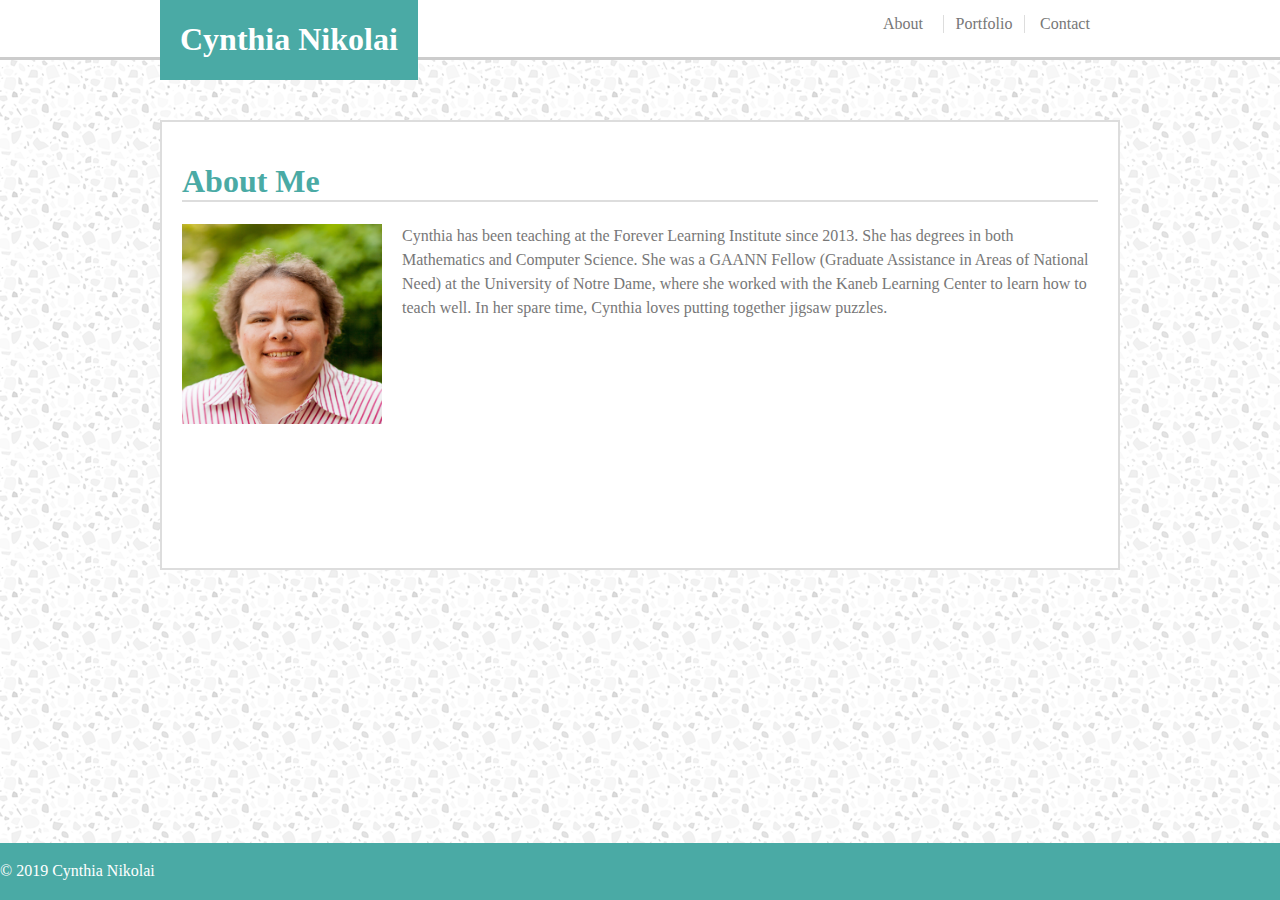
<file: index.html>
<!DOCTYPE html>
<html lang="en">
<head>
    <meta charset="UTF-8">
    <meta name="viewport" content="width=device-width, initial-scale=1.0">
    <meta http-equiv="X-UA-Compatible" content="ie=edge">
    <title>My Portfolio</title>
    <link rel="stylesheet" href="css/style.css">

</head>
<body>
        <nav>
                <section>
                    <div id="leftsideofmenu"><h1>Cynthia Nikolai</h1></div>
                    <div id="rightsideofmenu">
                        <div id="about"><a href="#">About</a></div>
                        <div id="portfolio"><a href="portfolio.html">Portfolio</a></div>
                        <div id="contact"><a href="contact.html">Contact</a></div>
                    </div>
                </section>
            </nav>
            <div id="container">
        <section id="maincontent">
            <h1 id="aboutme">About Me</h1>
            <img src="images/me.jpg" alt="image of Cynthia Nikolai">
            <p>Cynthia has been teaching at the Forever Learning Institute since 2013.  She has degrees in both Mathematics and Computer Science.  She was a GAANN Fellow (Graduate Assistance in Areas of National Need) at the University of Notre Dame, where she worked with the Kaneb Learning Center to learn how to teach well.  In her spare time, Cynthia loves putting together jigsaw puzzles.</p>
        </section>
        </div>
        <footer>
            <!-- <div class="container"> -->
                <p>&copy; 2019 Cynthia Nikolai</p>
            <!-- </div> -->
        </footer>
</body>
</html>
</file>
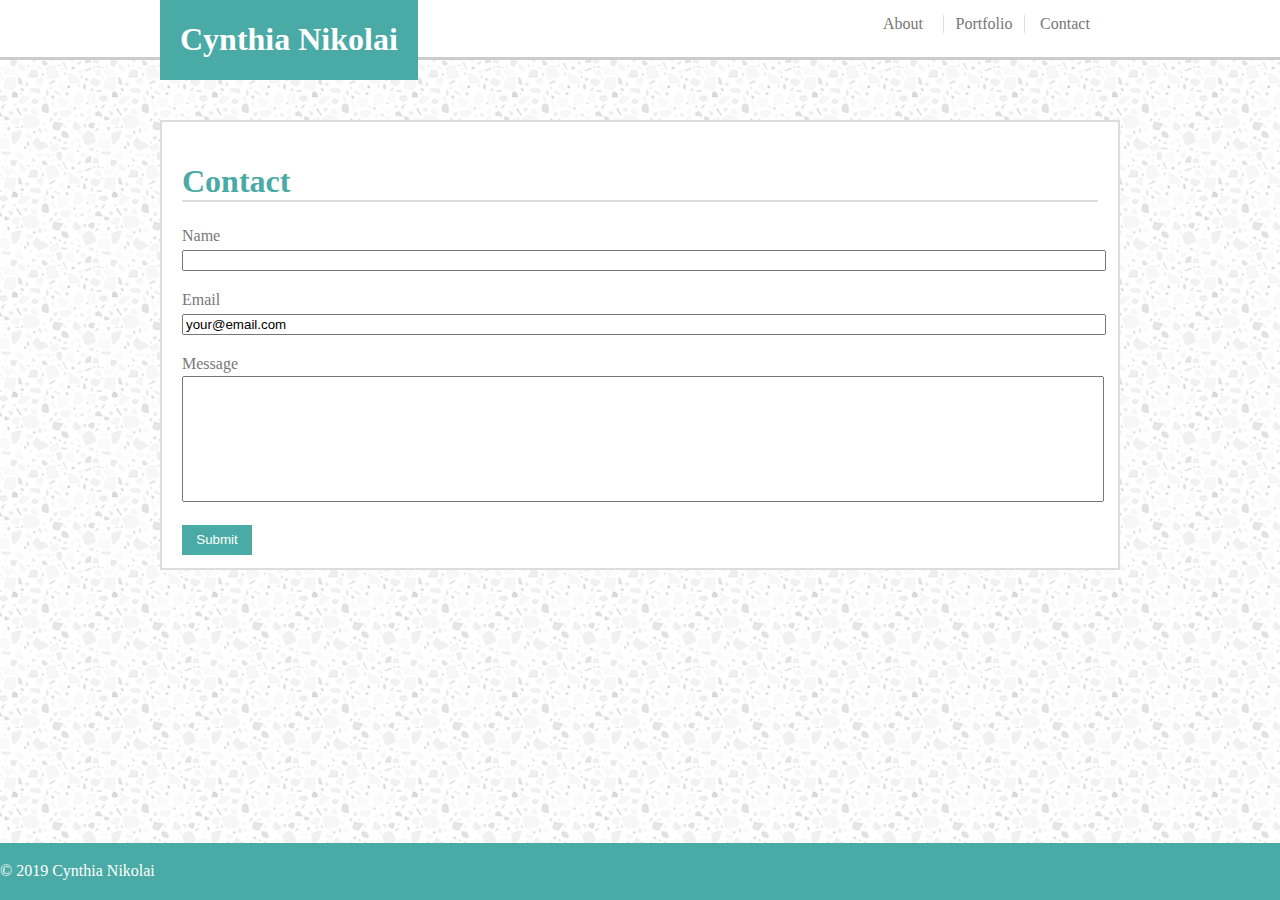
<file: contact.html>
<!DOCTYPE html>
<html lang="en">
<head>
    <meta charset="UTF-8">
    <meta name="viewport" content="width=device-width, initial-scale=1.0">
    <meta http-equiv="X-UA-Compatible" content="ie=edge">
    <title>My Portfolio</title>
    <link rel="stylesheet" href="css/style.css">
</head>
<body>
        <nav>
                <section>
                    <div id="leftsideofmenu"><h1>Cynthia Nikolai</h1></div>
                    <div id="rightsideofmenu">
                            <div id="about"><a href="index.html">About</a></div>
                            <div id="portfolio"><a href="portfolio.html">Portfolio</a></div>
                            <div id="contact"><a href="#">Contact</a></div>
                    </div>
                </section>
            </nav>
            <div id="container">
        <section id="maincontentcontact">
            <h1 id="aboutme">Contact</h1>
            <form>
                <p>Name
                <input type="text" name="name" width="100%"><br></p>
                <p>Email
                <input type="text" name="email" width="100%" value="your@email.com"><br></p>
                <p>Message
                <textarea rows="8">
                </textarea></p>
                <button type="button">Submit</button>
            </form>
        </section>
        </div>
        <footer>
            <p>&copy; 2019 Cynthia Nikolai</p>
        </footer>
</body>
</html>
</file>
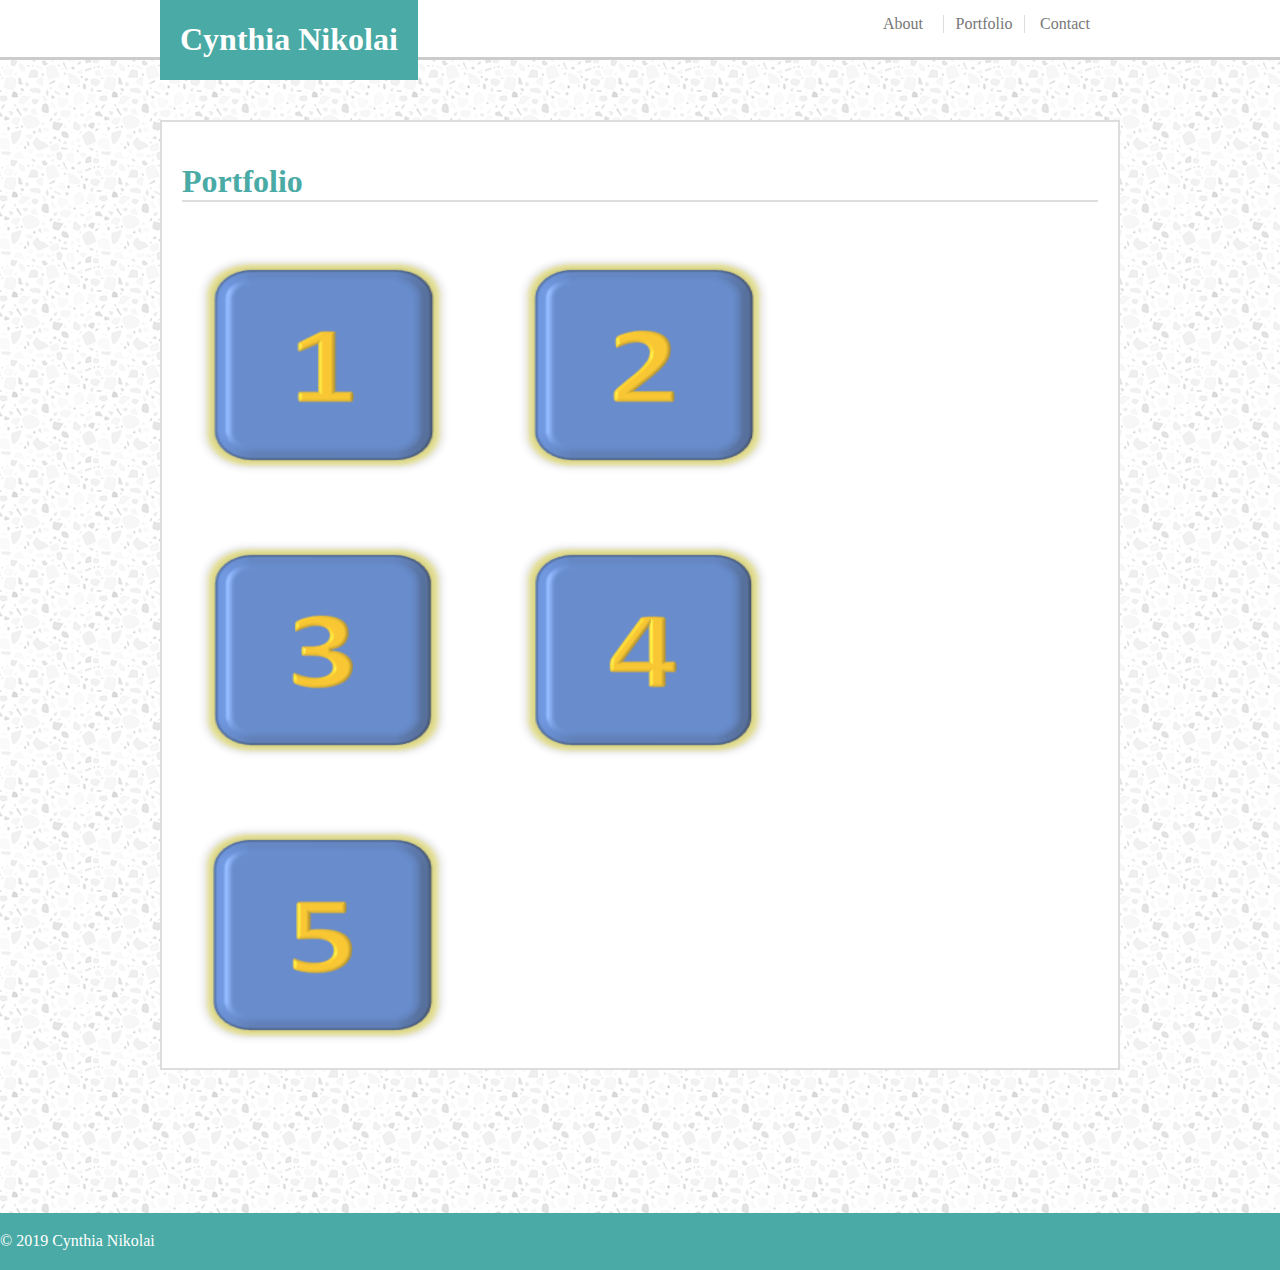
<file: portfolio.html>
<!DOCTYPE html>
<html lang="en">
<head>
    <meta charset="UTF-8">
    <meta name="viewport" content="width=device-width, initial-scale=1.0">
    <meta http-equiv="X-UA-Compatible" content="ie=edge">
    <title>My Portfolio</title>
    <link rel="stylesheet" href="css/style.css">
</head>
<body>
        <nav>
                <section>
                    <div id="leftsideofmenu"><h1>Cynthia Nikolai</h1></div>
                    <div id="rightsideofmenu">
                        <div id="about"><a href="index.html">About</a></div>
                        <div id="portfolio"><a href="#">Portfolio</a></div>
                        <div id="contact"><a href="contact.html">Contact</a></div>
                    </div>
                </section>
            </nav>
            <div id="container">
        <section id="maincontentportfolio">
            <h1 id="aboutme">Portfolio</h1>
            <div class="work">
                <img class="portfolioimage imageleft" src="images/1.png" alt="1">
            </div>
            <div class="work">
                <img class="portfolioimage imageright" src="images/2.png" alt="2">
            </div>
            <div class="work">
                <img class="portfolioimage imageleft" src="images/3.png" alt="3">
            </div>
            <div class="work">
                <img class="portfolioimage imageright" src="images/4.png" alt="2">
            </div>
            <div class="work">
                <img class="portfolioimage imageleft" src="images/5.png" alt="1">
            </div>
        </section>
        </div>
        <footer>
            <p>&copy; 2019 Cynthia Nikolai</p>
        </footer>
</body>
</html>
</file>
<file: css/style.css>
* {
    /* box-sizing: border-box; */
  } 

  html{
    min-height:100%; /* make sure it is at least as tall as the viewport */
    position:relative;
}

  body {
    color: #777777;
    background-image: url('../images/light-grey-terrazzo.png');
    margin: 0px;
    /* height: 100%; */
  }

section {
    margin: auto;
    width: 960px;
    background-color: #ffffff;
    /* position: relative; */
}

nav {
    background-color: #ffffff;
    border-bottom: solid #cccccc;
    margin-bottom: 60px;
}

h1 {
    color: #4aaaa5;
}

#leftsideofmenu {
    float: left;
    background-color: #4aaaa5;
}

#leftsideofmenu > h1 {
    color: #ffffff;
    padding: 0 20px;
}

#rightsideofmenu {
    float: right;
    padding: 15px;
    /* position: relative; */
}

#about, #portfolio, #contact {
    float: left;
    width: 80px;
    text-align: center;
    /* position: relative; */
}

#about, #portfolio {
    border-right: 1px solid #dddddd;
}

#aboutme {
    border-bottom: 2px solid #dddddd;
}

img {
    float:left;
    padding-right: 20px;
}

nav > section {
    height: 57px;
}

p {
    /* width: 760px; */
    /* float: right; */
    /* padding-top: 20px; */
    line-height: 1.5em;
}

#maincontent, #maincontentcontact,#maincontentportfolio {
    /* background-color: #ffffff; */
    border: 2px solid #dddddd;
    height: 450px;
    padding: 20px;
    box-sizing: border-box;
    margin-bottom: 200px;
}

footer {
    background-color: #4aaaa5;
    color: #ffffff;
    height: 57px;
    position:absolute;
    bottom:0;
    width: 100%;
}

#container {
    /* height: 100%; */
}

a {
    text-decoration: none;
    color: #777777;
}

input, textarea {
    width: 100%;
}

textarea {
    resize: none;
}

button {
    width: 70px;
    background-color: #4aaaa5;
    color: #ffffff;
    height: 30px;
    /* border-color: #4aaaa5; */
    border: none;
}

table {
    border: none;
}

img {
    height:200px; 
    width:200px;
}

.portfolioimage {
    width: 120px;
    height: 120px;
}

.imageleft {
    float: left;
}

.imageright {
    float: left;
}

/* #picturecontainer {
    float:left;
} */

.work {
    position: relative;
    float: left;
    width: 280px;
    margin: 20px 0 25px;
    overflow: auto;
  }
  
  .work:nth-child(even) {
    margin-right: 40px;
  }
  
  .work img {
    width: 100%;
    border: 0 none;
    opacity: 0.8;
    height: 240px;
  }
  
  #maincontentportfolio {
    height: 950px;
}

@media screen and (max-width:980px) {
 section {
     width: 670px;
 }
 #maincontentportfolio {
    height: 950px;
}
} 

@media screen and (max-width:768px) {
    section {
        width: 570px;
        height: 650px;
    }
    #maincontent {
        height: 600px;
    }
    #maincontentcontact {
        height: 450px;
    }
    
    #maincontentportfolio {
        height: 950px;
    }
} 

@media screen and (max-width:640px) {
    section {
        width: 100%;
        /* height: 100%; */
    }
    
    
    #rightsideofmenu {
        padding: 0px auto;
    }

    #about, #portfolio, #contact {
        width: 60px;
    }
    
    img {
        /* height:200px;  */
        width:100%;
        height: auto;
    }

    #maincontent {
        height: 700px;
    }
    
    .portfolioimage {
        width: 100%;
        height: auto;
    }

    #maincontentportfolio {
        height: 1600px;
    }
}
</file>
